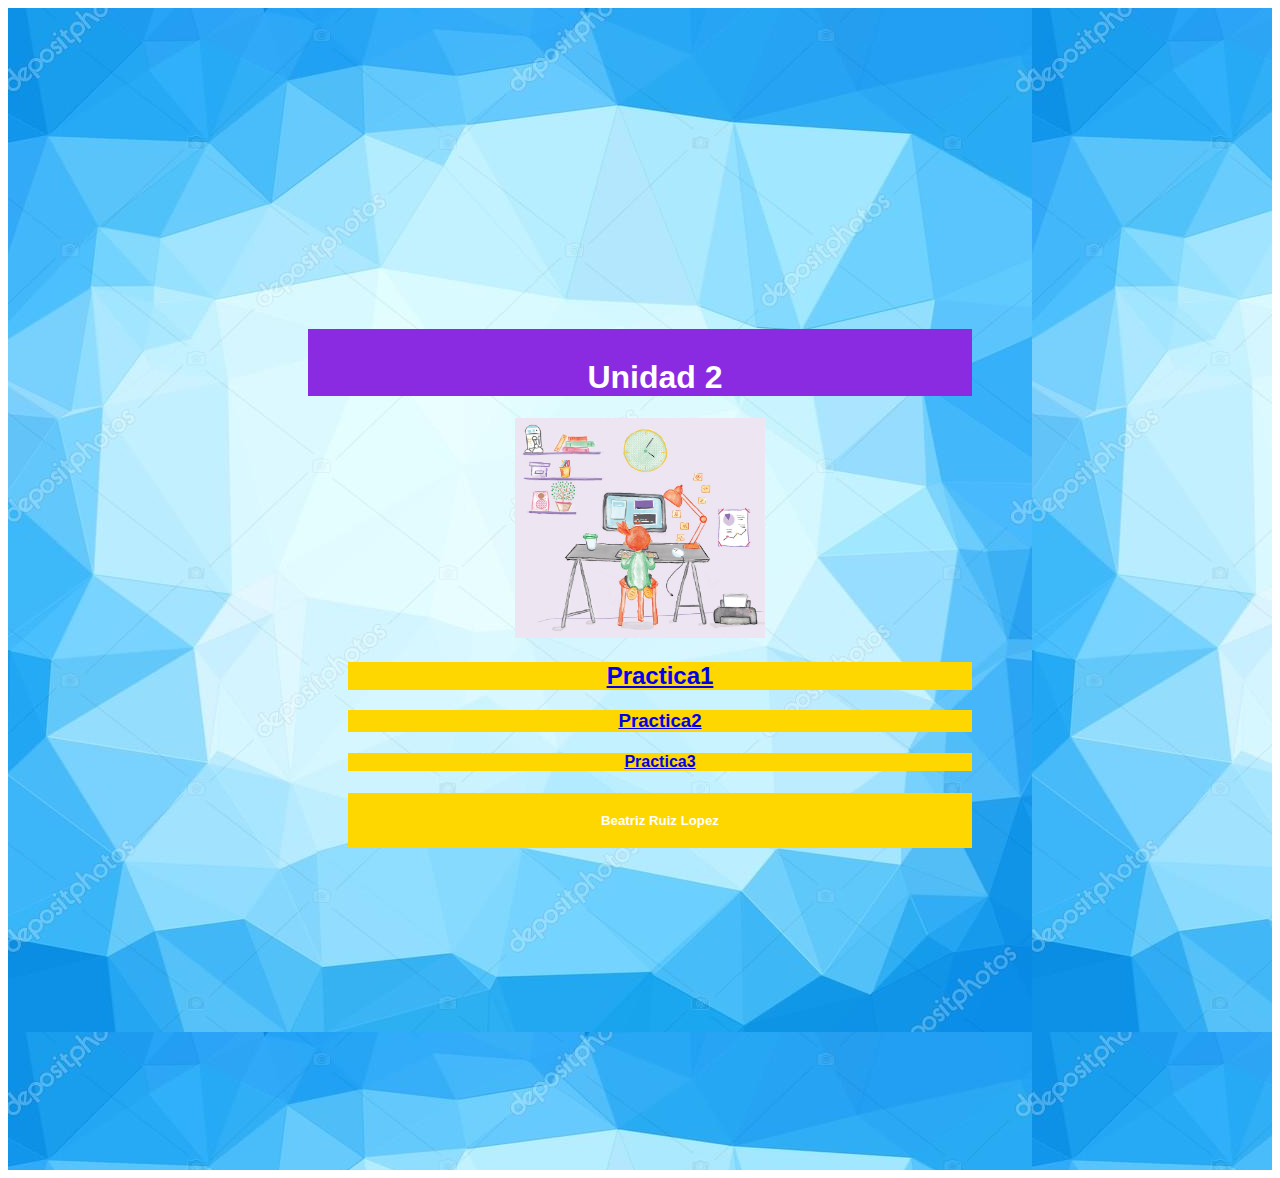
<file: index.html>
<!DOCTYPE html>
<html>
<head>
	<META CHARSET="UTF-8"> 
	<title>Unidad 2</title>
	<link rel="stylesheet" type="text/css" href="CSS/estilo4.css">
</head>
 <body>
     <header>
          <h1>Unidad 2</h1>
           <img src="img/img.jpg" width="250" height="220">
<nav>
    <ul id="lista">
<h2><li><a href ="practica1.html">Practica1</a></li></h2>
<h3><li><a href ="practica2.html">Practica2 </a></li></h3>
<h4><li><a href ="practica3.html">Practica3</a></li></h4>
<h5>Beatriz Ruiz Lopez</h5>
     </ul>
</header>
</nav>
</body>
</html>
</file>
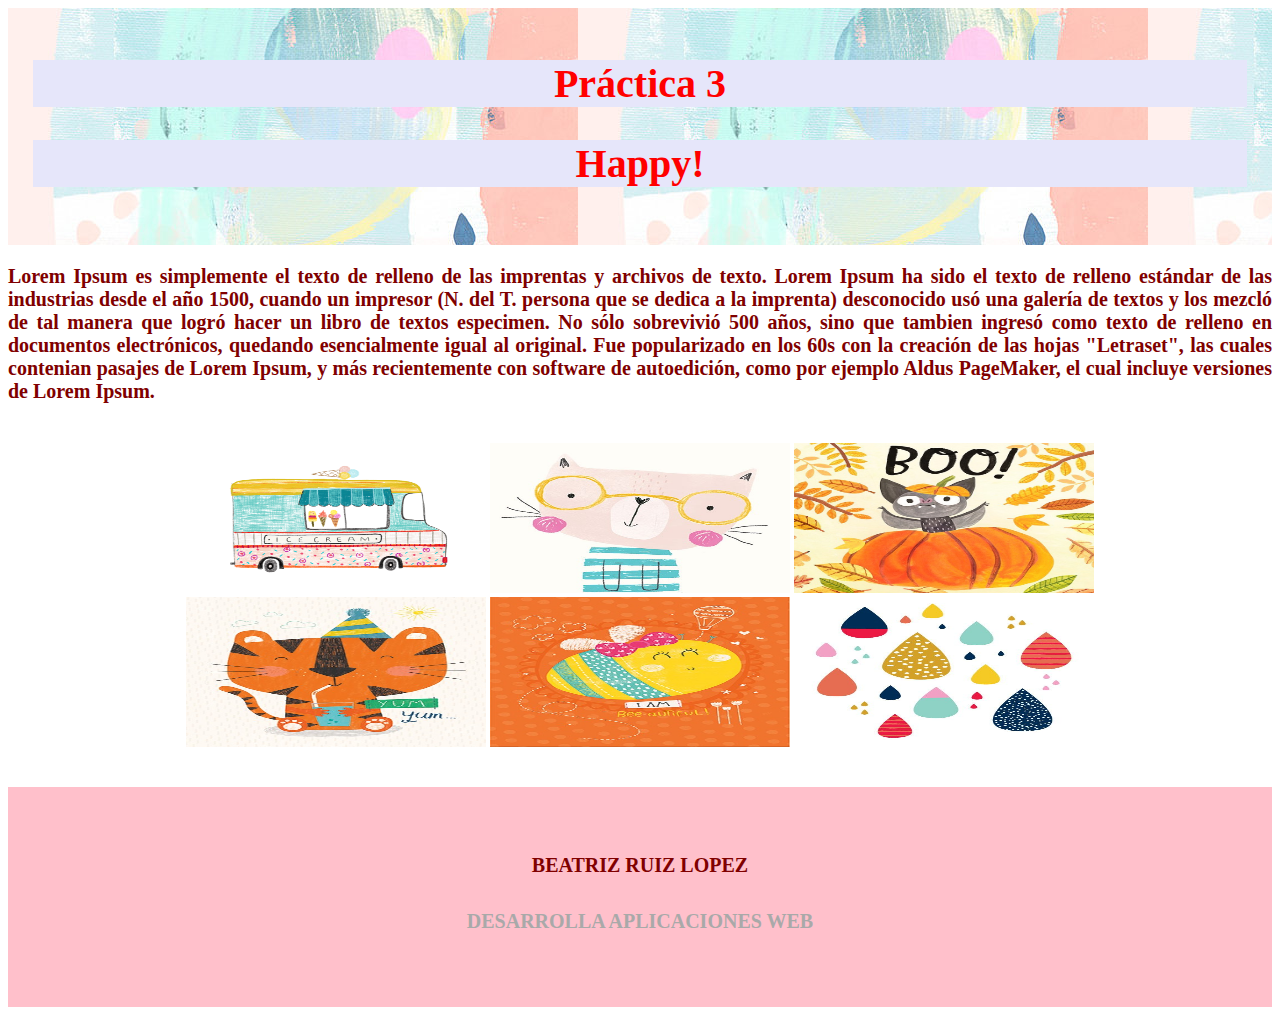
<file: practica3.html>
<!DOCTYPE html>
<html>
<head>
	<META CHARSET="UTF-8">
	<title>Practica 3</title>
	<link rel="stylesheet" type="text/css" href="CSS\estillo3.css">
</head>
<body>
	<header >
       <h1>Práctica 3</h1>
       <h2>Happy!</h2>
     </header>
     <article>
	<h3>Lorem Ipsum es simplemente el texto de relleno de las imprentas y archivos de texto. Lorem Ipsum ha sido el texto de relleno estándar de las industrias desde el año 1500, cuando un impresor (N. del T. persona que se dedica a la imprenta) desconocido usó una galería de textos y los mezcló de tal manera que logró hacer un libro de textos especimen. No sólo sobrevivió 500 años, sino que tambien ingresó como texto de relleno en documentos electrónicos, quedando esencialmente igual al original. Fue popularizado en los 60s con la creación de las hojas "Letraset", las cuales contenian pasajes de Lorem Ipsum, y más recientemente con software de autoedición, como por ejemplo Aldus PageMaker, el cual incluye versiones de Lorem Ipsum.</h5>
	<article>
		<figure>
			<img class="mundo" src="img/car.png" width="300" height="150">
			<img class="mundo" src="img/cat.jpg" width="300" height="150">
			<img class="mundo" src="img/boo.jpg" width="300" height="150">
			<img class="mundo" src="img/yum.jpg" width="300" height="150">
			<img class="mundo" src="img/bee.jpg" width="300" height="150">
			<img class="mundo" src="img/agua.jpg" width="300" height="150">
		</figure>
	</article>
<footer>
	<h4>BEATRIZ RUIZ LOPEZ</h3>
	<h5>DESARROLLA APLICACIONES WEB </h4>
</footer>
</body>
</html>
</file>
<file: CSS/estilo4.css>
header{
  background-image: url(../img/azul.jpg);
  text-align: center;
  padding: 300px;
}
h1{
	text-align: center;
	text-size: 30px;
	color: #FFFFFF;
	font-family: Arial;
	background-color: #8A2BE2;
	padding-top: 30px;
	padding right: 30px;
    padding-left: 30px;

}
h2{
	text-align: center;
    text-size: 40px;
	color:#FFFFFF;
	font-family: Arial;
	background-color: #FFD700;
}
h3{
	text-align: center;
	text-size: 40px;
	color:#FFFFFF;
	font-family: arial;
	background-color: #FFD700;
	padding-right: 30px;
	padding-left: 30px;
}
h4{
text-align: center;
text-size: 30px;
color: #FFFFFF;
font-family: arial;
background-color: #FFD700;
padding: 2Opx;
}
h5{
	text-align: center:
	text-size: 60px;
	color: #FFFFFF;
	font-family: arial;
	background-color: #FFD700;
	padding: 20px;
}
#lista{
	list-style-type: none;
	text-decoration: none;
}
</file>
